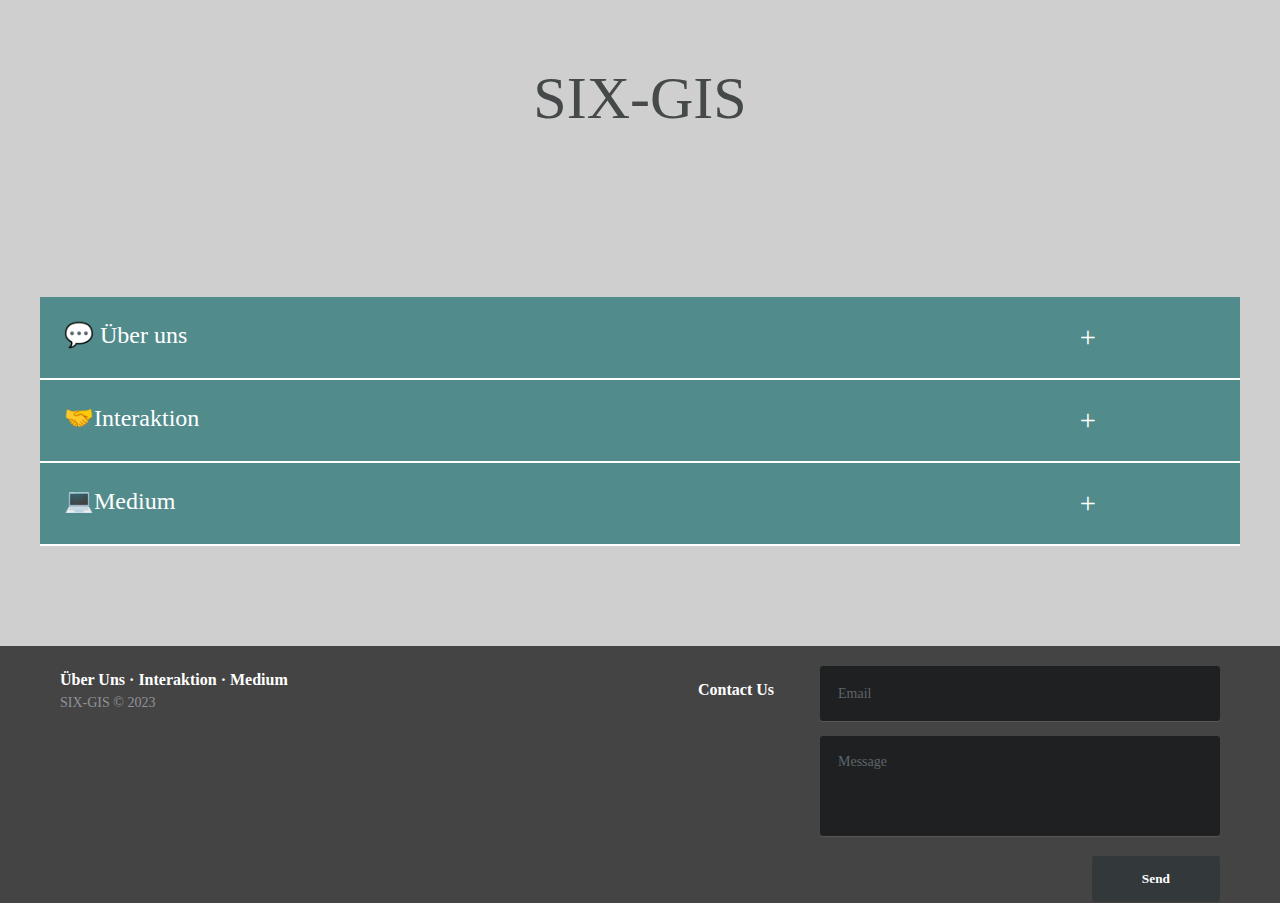
<file: index.html>
<!DOCTYPE html>
<html lang="de">
<head>
    <link rel="stylesheet" href="style.css">
  <meta charset="UTF-8">
</head>
<body> 
    <title >SIX GIS</title>
    <div id="mein-element">SIX-GIS</div>
   <div class="acc">          
      <div class="choice">
         <input type="radio" class="open" name="ac" id="Liq" >
         <input type="radio" class="close" name="ac" id="Liq-close">
         <label for="Liq"><b>💬</b> Über uns</label>
         <label class="close" for="Liq-close"></label>
         <ul class="panel">
            Herzlich willkommen auf unserer Website für Interaktion und Medium!
Unser Ziel ist es, Ihnen eine Plattform zu bieten, auf der Sie die Themen der Interaktion und des Mediums besser verstehen können. Wir glauben, dass diese Begriffe von großer Bedeutung sind, da sie uns helfen, die Art und Weise zu verstehen, wie wir mit der Welt um uns herum interagieren und wie Medien dazu beitragen, diese Interaktionen zu gestalten.
Auf dieser Website finden Sie ausführliche Erklärungen zu den Begriffen Interaktion und Medium. Wir zeigen Ihnen, was sie bedeuten, wie sie funktionieren und wie sie unser tägliches Leben beeinflussen. Dabei gehen wir auf verschiedene Aspekte ein, von der Technologie über die Psychologie bis hin zu gesellschaftlichen und kulturellen Aspekten.
Unser Ziel ist es, Ihnen eine umfassende und zugängliche Ressource zu bieten, die Ihnen dabei hilft, die komplexe Welt der Interaktion und des Mediums besser zu verstehen. Wir sind davon überzeugt, dass dies zu einem besseren Verständnis unserer Welt und zu einem verbesserten Umgang mit den Herausforderungen, denen wir gegenüberstehen, beitragen kann.
Wir laden Sie herzlich ein, diese Website zu erkunden und sich von unseren Inhalten inspirieren zu lassen. Wir freuen uns darauf, Sie auf dieser Reise zu begleiten und stehen Ihnen bei Fragen gerne zur Verfügung. Vielen Dank für Ihren Besuch!         
         </ul>
      </div>
   
      <div class="choice">
         <input type="radio" class="open" name="ac" id="Che">
         <input type="radio" class="close" name="ac" id="Che-close">
         <label for="Che"><b>🤝</b>Interaktion</label>
         <label class="close" for="Che-close"></label>
         <ul class="panel">
            <p>Interaktion bezieht sich auf den Austausch oder die Wechselwirkung zwischen Personen, Gruppen oder Systemen. Es kann sich auf jede Form der Kommunikation, des Austauschs oder der Zusammenarbeit zwischen Menschen oder Maschinen beziehen.

                <br><br>Einleitung:
                Interaktion bezieht sich auf den Austausch oder die Wechselwirkung zwischen Personen, Gruppen oder Systemen. Es kann sich auf jede Form der Kommunikation, des Austauschs oder der Zusammenarbeit zwischen Menschen oder Maschinen beziehen. Interaktion ist ein wichtiger Bestandteil vieler Aspekte unseres täglichen Lebens, von der zwischenmenschlichen Kommunikation bis hin zur Benutzung von technischen Geräten.
                <br><br>Hauptteil:
                In der Psychologie bezieht sich der Begriff "Interaktion" darauf, wie Menschen miteinander kommunizieren und wie sie aufeinander reagieren. Interaktion kann verbal oder nonverbal sein und bezieht sich oft auf die Art und Weise, wie Menschen aufeinander reagieren, wie sie sich verhalten oder wie sie Entscheidungen treffen. In der Informatik bezieht sich Interaktion auf die Wechselwirkung zwischen einem Benutzer und einem Computer oder anderen technischen Systemen. Diese Interaktion kann über eine Benutzeroberfläche erfolgen, die es dem Benutzer ermöglicht, mit dem Computer zu kommunizieren und ihm Anweisungen zu geben.
                Interaktion ist ein wichtiger Bestandteil vieler Bereiche, wie z.B. der Wissenschaft, der Kunst oder der Wirtschaft. In der Wissenschaft bezieht sich Interaktion auf den Austausch von Ideen und Forschungsergebnissen zwischen Wissenschaftlern, während in der Kunst Interaktion oft als Teil einer Performance oder einer Installation genutzt wird. In der Wirtschaft ist Interaktion oft ein wichtiger Bestandteil der Zusammenarbeit zwischen Unternehmen oder bei der Zusammenarbeit von Unternehmen und Kunden.
                <br><br><b>Fazit:</b>
                Interaktion ist ein vielseitiges Konzept, das auf viele Bereiche des Lebens Anwendung findet. Es bezieht sich auf den Austausch oder die Wechselwirkung zwischen Personen, Gruppen oder Systemen und ist ein wichtiger Bestandteil der zwischenmenschlichen Kommunikation sowie der Benutzung von technischen Geräten.</p>
              .</li>
         </ul>
      </div>
   
      <div class="choice">
         <input type="radio" class="open" name="ac" id="Fru">
         <input type="radio" class="close" name="ac" id="Fru-close">
         <label for="Fru"><b>💻</b>Medium</label>
         <label class="close" for="Fru-close"></label>
         <div class="panel">
            <p><p>Der Begriff "Medium" hat in der Kommunikationswissenschaft und Medientheorie verschiedene Bedeutungen.

                <br><br>Einleitung:
                In der Medienwissenschaft bezeichnet der Begriff "Medium" das Instrument oder die Plattform, über die Informationen und Botschaften verbreitet werden. Doch was genau bedeutet der Begriff "Medium" und wie wird er in der Kommunikationswissenschaft verwendet?
                <br><br>Hauptteil:
                Ein Medium kann verschiedene Formen annehmen, wie z.B. ein Buch, eine Zeitung, ein Radio, ein Fernseher oder das Internet. Es kann auch als eine Schnittstelle zwischen Sender und Empfänger von Informationen verstanden werden, die die Übertragung und Verbreitung von Inhalten ermöglicht. Medien können daher als Instrumente der Kommunikation betrachtet werden, die die Verbreitung von Botschaften und Ideen ermöglichen.
                In der Medientheorie wird das Medium oft als eine Art "Botschafter" betrachtet, der Botschaften zwischen Sendern und Empfängern überträgt. Dabei spielen auch die verschiedenen Formen der Medien eine Rolle, z.B. ob es sich um ein visuelles oder akustisches Medium handelt. Die Wahl des Mediums kann auch die Wahrnehmung und Interpretation der Botschaften beeinflussen.
                Ein weiterer wichtiger Aspekt des Mediums ist seine Rolle bei der Konstruktion von Wirklichkeit. Medien können Informationen und Bilder auswählen und präsentieren, die unsere Wahrnehmung und unser Verständnis der Welt um uns herum beeinflussen können. Medien können daher auch als Machtinstrumente betrachtet werden, die die öffentliche Meinung und das Bewusstsein der Menschen formen und verändern können.
                <br><br><b>Fazit:</b>
                Der Begriff „Medium“ bezieht sich auf das Instrument oder die Plattform, über die Informationen und Botschaften verbreitet werden. Medien können als Instrumente der Kommunikation betrachtet werden, die die Verbreitung von Botschaften und Ideen ermöglichen. Die Wahl des Mediums und seine Funktion können auch die Wahrnehmung und Interpretation der Botschaften beeinflussen. Medien können auch eine wichtige Rolle bei der Konstruktion von Wirklichkeit spielen und als Machtinstrumente betrachtet werden.</p>
            </p>
         </div>
      </div>
   </div>
   
   </body>

   <footer>
    <footer class="footer-distributed">

        <div class="footer-left">


            <p class="footer-links">
                <a href="#">Über Uns</a>
                ·
                <a href="#">Interaktion</a>
                ·
                <a href="#">Medium</a>
            </p>

            <p class="footer-company-name">SIX-GIS © 2023</p>

            <div class="footer-icons">

                <a href="#"><i class="fa fa-facebook"></i></a>
                <a href="#"><i class="fa fa-twitter"></i></a>
                <a href="#"><i class="fa fa-linkedin"></i></a>
                <a href="#"><i class="fa fa-github"></i></a>

            </div>

        </div>

        <div class="footer-right">

            <p>Contact Us</p>

            <form action="#" method="post">

                <input type="text" name="email" placeholder="Email">
                <textarea name="message" placeholder="Message"></textarea>
                <button>Send</button>

            </form>

        </div>

    </footer>
    </html
</file>
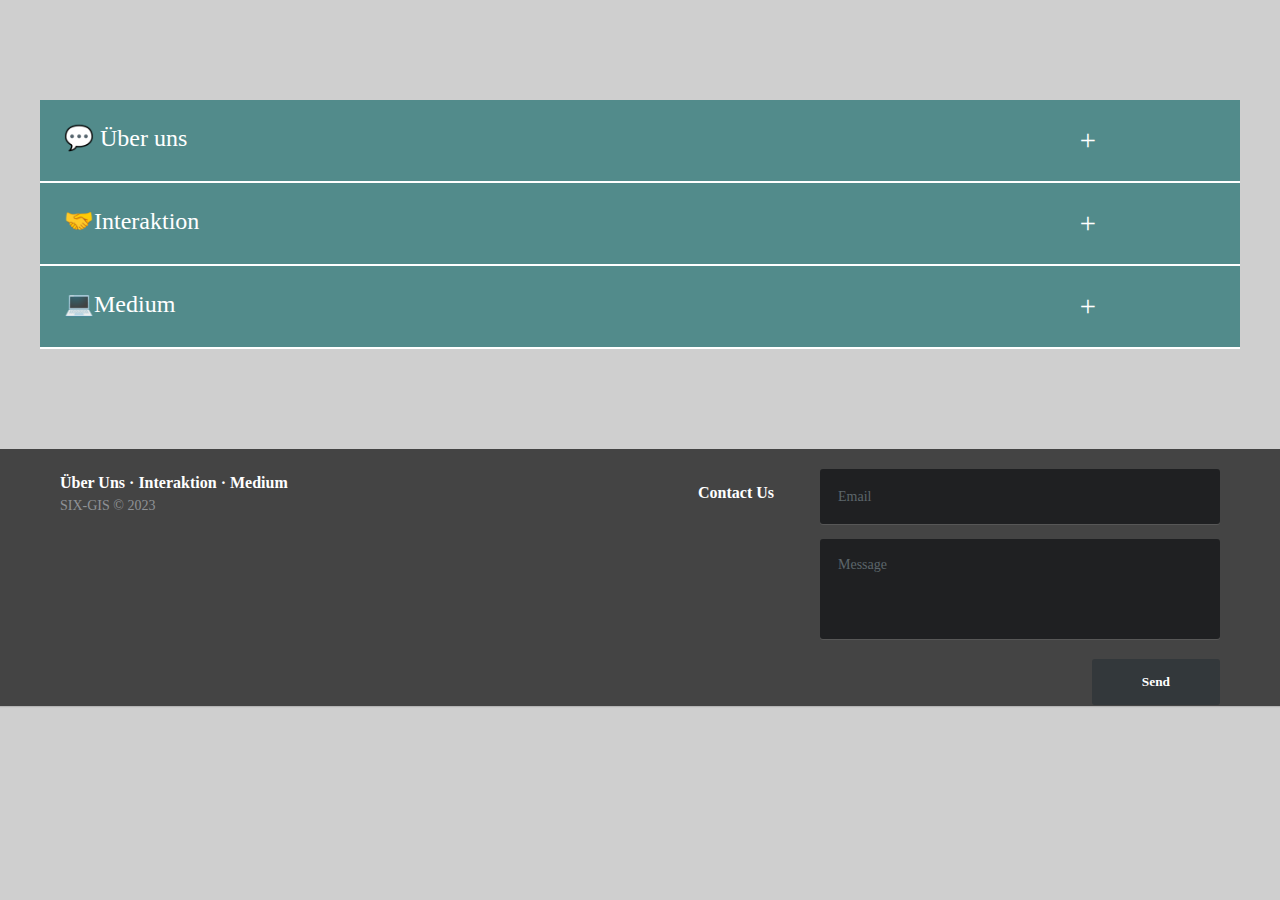
<file: GIS-Final/index.html>
<!DOCTYPE html>
<html lang="de">
<head>
    <link rel="stylesheet" href="style.css">
  <meta charset="UTF-8">
</head>

<body> 
    <title>SIX-GIS</title>
   <div class="acc">          
      <div class="choice">
         <input type="radio" class="open" name="ac" id="Liq" >
         <input type="radio" class="close" name="ac" id="Liq-close">
         <label for="Liq"><b>💬</b> Über uns</label>
         <label class="close" for="Liq-close"></label>
         <ul class="panel">
            <b>Herzlich willkommen</b> auf unserer Website für Definitionen zu den Themen: Interaktion und Medium!
<br>Unser Ziel ist es, Ihnen eine Plattform zu bieten, auf der Sie die Gebiete besser verstehen können. Wir glauben, dass diese Begriffe von großer Bedeutung sind, da sie uns helfen, die Art und Weise zu verstehen, wie wir mit der Welt um uns herum interagieren und wie Medien dazu beitragen, diese Interaktionen zu gestalten.
Auf dieser Website finden Sie ausführliche Erklärungen zu den Begriffen Interaktion und Medium. Wir zeigen Ihnen, was sie bedeuten, wie sie funktionieren und wie sie unser tägliches Leben beeinflussen. Dabei gehen wir auf verschiedene Aspekte ein, von der Technologie über die Psychologie bis hin zu gesellschaftlichen und kulturellen Aspekten.
Wir sind davon überzeugt, dass dies zu einem besseren Verständnis unserer Welt und zu einem verbesserten Umgang mit den Herausforderungen, denen wir gegenüberstehen, beitragen kann.
Wir laden Sie herzlich ein, diese Website zu erkunden und sich von unseren Inhalten inspirieren zu lassen. Wir freuen uns darauf, Sie auf dieser Reise zu begleiten und stehen Ihnen bei Fragen gerne zur Verfügung. (Im Bereich Contact Us)
<br><b>Vielen Dank für Ihren Besuch!</b>         
         </ul>
      </div>
   
      <div class="choice">
         <input type="radio" class="open" name="ac" id="Che">
         <input type="radio" class="close" name="ac" id="Che-close">
         <label for="Che"><b>🤝</b>Interaktion</label>
         <label class="close" for="Che-close"></label>
         <ul class="panel">
            <b>Interaktion</b> ist ein zentraler Begriff in den <b>Sozialwissenschaften</b>, insbesondere in der <b>Psychologie und Soziologie</b>. Die Bedeutung des Begriffs ist dabei vielseitig und bezieht sich auf die wechselseitige Beeinflussung des Verhaltens von Individuen oder Gruppen.
                <br>In einem <b>kulturellen Kontext</b> können Interaktionsprozesse zwischen diversen Gesellschaften und Kulturen stattfinden, die einen Austausch von Informationen und einen wechselseitigen Einfluss bewirken. Diese Art von Interaktion kann dazu beitragen, das Verständnis zwischen Kulturen und Gesellschaften zu fördern und das Zusammenleben zu verbessern.
                <br>In der <b>Soziologie</b> ist die soziale Interaktion von besonderer Bedeutung, da sie sich auf die wechselseitigen Beziehungen zwischen Personen und Gruppen bezieht. Hierbei werden verschiedene Kommunikationsformen wie Sprache, Geste oder Symbole genutzt, um eine Verbindung zwischen den Individuen herzustellen. Diese Interaktionen können wiederum zu einer wechselseitigen Beeinflussung der Einstellungen, Erwartungen und Handlungen führen.
                <br>Für <b>Sozialarbeiter und Sozialpädagogen</b> ist die Fähigkeit zur wirkungsvollen Gestaltung von Interaktionen ein wesentliches berufliches Handwerkszeug. Denn ihr beruflicher Auftrag erfordert oft eine Einflussnahme auf die Einstellungen, Erwartungen und Handlungen der Klienten, um deren Situation zu verbessern. Eine professionelle Gestaltung der Interaktionen kann dabei helfen, eine vertrauensvolle Beziehung zwischen dem Klienten und dem Sozialarbeiter aufzubauen und so eine erfolgreiche Arbeit zu ermöglichen.
                <br><br><b>Fazit:</b>
                <p><mark style="background: #64adad!important">Zusammenfassend kann gesagt werden, dass Interaktion ein wichtiger Begriff in den Sozialwissenschaften ist und sich auf die wechselseitige Beeinflussung des Verhaltens von Individuen oder Gruppen bezieht. Eine effektive Gestaltung der Interaktionen ist dabei ein wesentliches Handwerkszeug für Sozialarbeiter und Sozialpädagogen, um ihren beruflichen Auftrag erfolgreich umzusetzen.</mark>
                <br><br><i>https://www.sign-lang.uni-hamburg.de/projekte/slex/seitendvd/konzepte/l52/l5214.htm</i>
         </ul>
      </div>
   
      <div class="choice">
         <input type="radio" class="open" name="ac" id="Fru">
         <input type="radio" class="close" name="ac" id="Fru-close">
         <label for="Fru"><b>💻</b>Medium</label>
         <label class="close" for="Fru-close"></label>
         <div class="panel">

                <b>Was ist ein Medium?</b> Harry Pross führte am Anfang der 1970er Jahre die Unterscheidung zwischen primären, sekundären und tertiären Medien ein, um darauf aufmerksam zu machen, dass nicht nur die bekannten Massenmedien Zeitung, Kino, Hörfunk, Fernsehen als Medien bezeichnet werden können – eine Tendenz, die sich bis heute beobachten lässt.
                <br>Zu den primären Medien gehören etwa die menschliche Stimme, die Gestik und die Mimik.
                <br>Kommunikation, so Pross, findet hier ohne technische ‚Ausrüstung‘ statt.
                <br>Als sekundäres Medium bezeichnet er die Schrift, die auf der Seite des Mitteilenden einer technischen Stütze bedarf.
                <br>Als tertiär schließlich bestimmt er jene Medien wie Grammofon, Telefon, Radio, Fernsehen, bei denen sowohl Sender als auch Empfänger, sowohl Produzenten als auch Rezipienten eine Apparatur benötigen. 
                <br>Diese vereinfachende Definition durch Pross ist als Einstieg hilfreich, kann aber nur eine erste allgemeine Orientierung bieten. Um ein mögliches Missverständnis gleich auszuräumen: 
                <br>Wenn primäre, sekundäre und tertiäre Medien unterschieden werden, so heißt dies auf keinen Fall, dass die sekundären Medien die primären ablösen und dass mit den tertiären Medien die beiden ersten verschwinden. 
                <br>Generell gilt vielmehr: Neue Medien lösen alte nicht ab. 
                <br><b>Ein Beispiel:</b> 
                <br>Wir sprechen und reden miteinander auch im Zeitalter der Schrift. Allerdings verändert sich die mündliche Rede in dem Moment, in dem das Schreiben üblich wird. 
                <br>Funktion und Leistung von Mündlichkeit verschieben sich im Zeitalter der Schriftlichkeit. 
                <br><br><b>Fazit:</b>
                <p><mark style="background: #64adad!important">Das Ende der Schrift ist weder mit dem Telefon, Radio oder Fernsehen gekommen, noch gar mit dem Computer.</mark>
                <br><br><i>https://www.dh-lehre.gwi.uni-muenchen.de/?p=22031</i>
            </p>
         </div>
      </div>
   </div>
   
   </body>

   <footer>
    <footer class="footer-distributed">

        <div class="footer-left">

            

            <p class="footer-links">
                <a href="#">Über Uns</a>
                ·
                <a href="#">Interaktion</a>
                ·
                <a href="#">Medium</a>
            </p>

            <p class="footer-company-name">SIX-GIS © 2023</p>

            <div class="footer-icons">

                <a href="#"><i class="fa fa-facebook"></i></a>
                <a href="#"><i class="fa fa-twitter"></i></a>
                <a href="#"><i class="fa fa-linkedin"></i></a>
                <a href="#"><i class="fa fa-github"></i></a>

            </div>

        </div>

        <div class="footer-right">

            <p>Contact Us</p>

            <form action="#" method="post">

                <input type="text" name="email" placeholder="Email">
                <textarea name="message" placeholder="Message"></textarea>
                <button>Send</button>

            </form>

        </div>

    </footer>
</file>
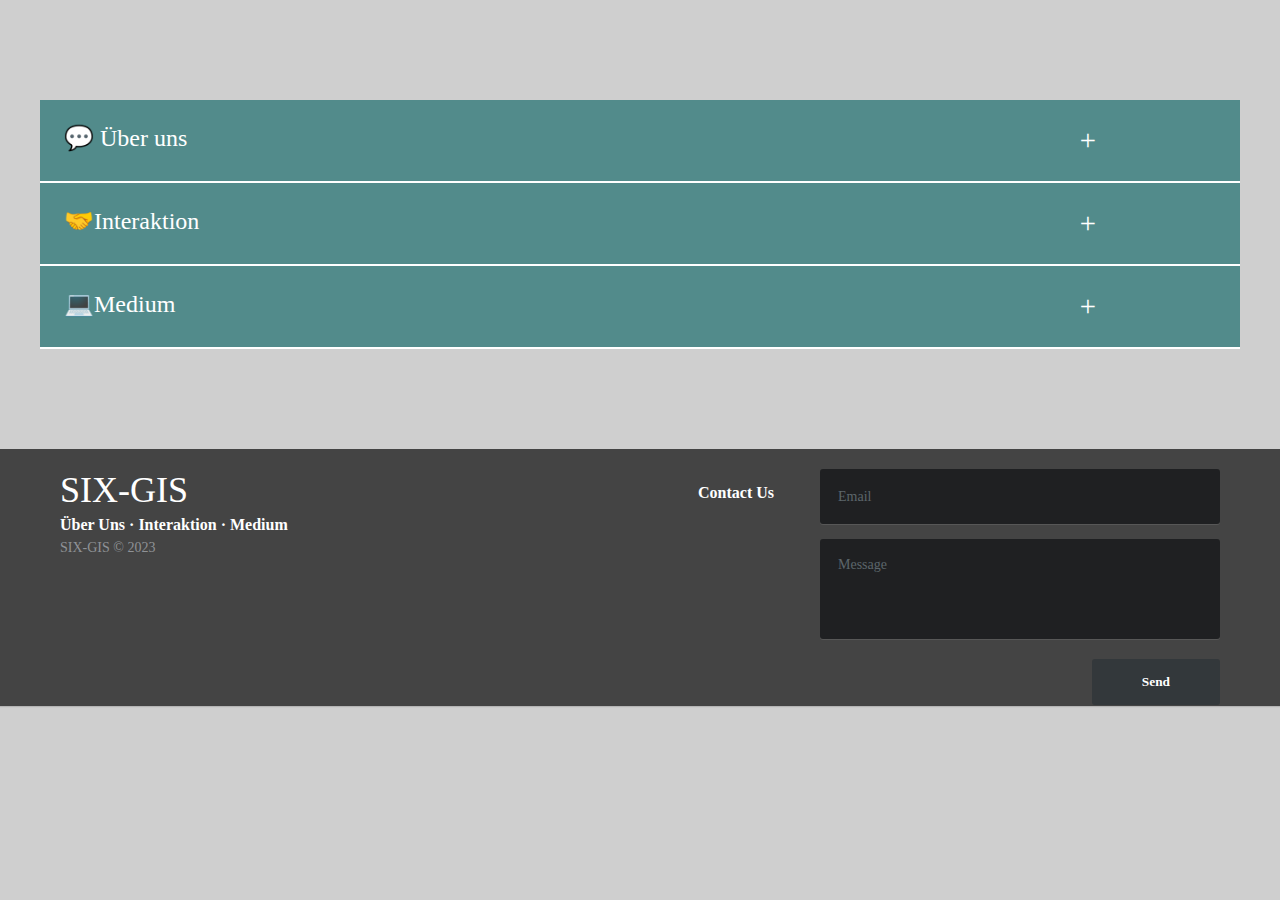
<file: SIX-GIS-1/index.html>
<!DOCTYPE html>
<html lang="de">
<head>
    <link rel="stylesheet" href="style.css">
  <meta charset="UTF-8">
</head>

<body> 
    <title>SIX-GIS</title>
   <div class="acc">          
      <div class="choice">
         <input type="radio" class="open" name="ac" id="Liq" >
         <input type="radio" class="close" name="ac" id="Liq-close">
         <label for="Liq"><b>💬</b> Über uns</label>
         <label class="close" for="Liq-close"></label>
         <ul class="panel">
            Herzlich willkommen auf unserer Website für Interaktion und Medium!
Unser Ziel ist es, Ihnen eine Plattform zu bieten, auf der Sie die Themen der Interaktion und des Mediums besser verstehen können. Wir glauben, dass diese Begriffe von großer Bedeutung sind, da sie uns helfen, die Art und Weise zu verstehen, wie wir mit der Welt um uns herum interagieren und wie Medien dazu beitragen, diese Interaktionen zu gestalten.
Auf dieser Website finden Sie ausführliche Erklärungen zu den Begriffen Interaktion und Medium. Wir zeigen Ihnen, was sie bedeuten, wie sie funktionieren und wie sie unser tägliches Leben beeinflussen. Dabei gehen wir auf verschiedene Aspekte ein, von der Technologie über die Psychologie bis hin zu gesellschaftlichen und kulturellen Aspekten.
Unser Ziel ist es, Ihnen eine umfassende und zugängliche Ressource zu bieten, die Ihnen dabei hilft, die komplexe Welt der Interaktion und des Mediums besser zu verstehen. Wir sind davon überzeugt, dass dies zu einem besseren Verständnis unserer Welt und zu einem verbesserten Umgang mit den Herausforderungen, denen wir gegenüberstehen, beitragen kann.
Wir laden Sie herzlich ein, diese Website zu erkunden und sich von unseren Inhalten inspirieren zu lassen. Wir freuen uns darauf, Sie auf dieser Reise zu begleiten und stehen Ihnen bei Fragen gerne zur Verfügung. Vielen Dank für Ihren Besuch!         
         </ul>
      </div>
   
      <div class="choice">
         <input type="radio" class="open" name="ac" id="Che">
         <input type="radio" class="close" name="ac" id="Che-close">
         <label for="Che"><b>🤝</b>Interaktion</label>
         <label class="close" for="Che-close"></label>
         <ul class="panel">
            <p>Interaktion bezieht sich auf den Austausch oder die Wechselwirkung zwischen Personen, Gruppen oder Systemen. Es kann sich auf jede Form der Kommunikation, des Austauschs oder der Zusammenarbeit zwischen Menschen oder Maschinen beziehen.

                <br><br>Einleitung:
                Interaktion bezieht sich auf den Austausch oder die Wechselwirkung zwischen Personen, Gruppen oder Systemen. Es kann sich auf jede Form der Kommunikation, des Austauschs oder der Zusammenarbeit zwischen Menschen oder Maschinen beziehen. Interaktion ist ein wichtiger Bestandteil vieler Aspekte unseres täglichen Lebens, von der zwischenmenschlichen Kommunikation bis hin zur Benutzung von technischen Geräten.
                <br><br>Hauptteil:
                In der Psychologie bezieht sich der Begriff "Interaktion" darauf, wie Menschen miteinander kommunizieren und wie sie aufeinander reagieren. Interaktion kann verbal oder nonverbal sein und bezieht sich oft auf die Art und Weise, wie Menschen aufeinander reagieren, wie sie sich verhalten oder wie sie Entscheidungen treffen. In der Informatik bezieht sich Interaktion auf die Wechselwirkung zwischen einem Benutzer und einem Computer oder anderen technischen Systemen. Diese Interaktion kann über eine Benutzeroberfläche erfolgen, die es dem Benutzer ermöglicht, mit dem Computer zu kommunizieren und ihm Anweisungen zu geben.
                Interaktion ist ein wichtiger Bestandteil vieler Bereiche, wie z.B. der Wissenschaft, der Kunst oder der Wirtschaft. In der Wissenschaft bezieht sich Interaktion auf den Austausch von Ideen und Forschungsergebnissen zwischen Wissenschaftlern, während in der Kunst Interaktion oft als Teil einer Performance oder einer Installation genutzt wird. In der Wirtschaft ist Interaktion oft ein wichtiger Bestandteil der Zusammenarbeit zwischen Unternehmen oder bei der Zusammenarbeit von Unternehmen und Kunden.
                <br><br><b>Fazit:</b>
                Interaktion ist ein vielseitiges Konzept, das auf viele Bereiche des Lebens Anwendung findet. Es bezieht sich auf den Austausch oder die Wechselwirkung zwischen Personen, Gruppen oder Systemen und ist ein wichtiger Bestandteil der zwischenmenschlichen Kommunikation sowie der Benutzung von technischen Geräten.</p>
              .</li>
         </ul>
      </div>
   
      <div class="choice">
         <input type="radio" class="open" name="ac" id="Fru">
         <input type="radio" class="close" name="ac" id="Fru-close">
         <label for="Fru"><b>💻</b>Medium</label>
         <label class="close" for="Fru-close"></label>
         <div class="panel">
            <p><p>Der Begriff "Medium" hat in der Kommunikationswissenschaft und Medientheorie verschiedene Bedeutungen.

                <br><br>Einleitung:
                In der Medienwissenschaft bezeichnet der Begriff "Medium" das Instrument oder die Plattform, über die Informationen und Botschaften verbreitet werden. Doch was genau bedeutet der Begriff "Medium" und wie wird er in der Kommunikationswissenschaft verwendet?
                <br><br>Hauptteil:
                Ein Medium kann verschiedene Formen annehmen, wie z.B. ein Buch, eine Zeitung, ein Radio, ein Fernseher oder das Internet. Es kann auch als eine Schnittstelle zwischen Sender und Empfänger von Informationen verstanden werden, die die Übertragung und Verbreitung von Inhalten ermöglicht. Medien können daher als Instrumente der Kommunikation betrachtet werden, die die Verbreitung von Botschaften und Ideen ermöglichen.
                In der Medientheorie wird das Medium oft als eine Art "Botschafter" betrachtet, der Botschaften zwischen Sendern und Empfängern überträgt. Dabei spielen auch die verschiedenen Formen der Medien eine Rolle, z.B. ob es sich um ein visuelles oder akustisches Medium handelt. Die Wahl des Mediums kann auch die Wahrnehmung und Interpretation der Botschaften beeinflussen.
                Ein weiterer wichtiger Aspekt des Mediums ist seine Rolle bei der Konstruktion von Wirklichkeit. Medien können Informationen und Bilder auswählen und präsentieren, die unsere Wahrnehmung und unser Verständnis der Welt um uns herum beeinflussen können. Medien können daher auch als Machtinstrumente betrachtet werden, die die öffentliche Meinung und das Bewusstsein der Menschen formen und verändern können.
                <br><br><b>Fazit:</b>
                Der Begriff „Medium“ bezieht sich auf das Instrument oder die Plattform, über die Informationen und Botschaften verbreitet werden. Medien können als Instrumente der Kommunikation betrachtet werden, die die Verbreitung von Botschaften und Ideen ermöglichen. Die Wahl des Mediums und seine Funktion können auch die Wahrnehmung und Interpretation der Botschaften beeinflussen. Medien können auch eine wichtige Rolle bei der Konstruktion von Wirklichkeit spielen und als Machtinstrumente betrachtet werden.</p>
            </p>
         </div>
      </div>
   </div>
   
   </body>

   <footer>
    <footer class="footer-distributed">

        <div class="footer-left">

            <h3>SIX-<span>GIS</span></h3>

            <p class="footer-links">
                <a href="#">Über Uns</a>
                ·
                <a href="#">Interaktion</a>
                ·
                <a href="#">Medium</a>
            </p>

            <p class="footer-company-name">SIX-GIS © 2023</p>

            <div class="footer-icons">

                <a href="#"><i class="fa fa-facebook"></i></a>
                <a href="#"><i class="fa fa-twitter"></i></a>
                <a href="#"><i class="fa fa-linkedin"></i></a>
                <a href="#"><i class="fa fa-github"></i></a>

            </div>

        </div>

        <div class="footer-right">

            <p>Contact Us</p>

            <form action="#" method="post">

                <input type="text" name="email" placeholder="Email">
                <textarea name="message" placeholder="Message"></textarea>
                <button>Send</button>

            </form>

        </div>

    </footer>
</file>
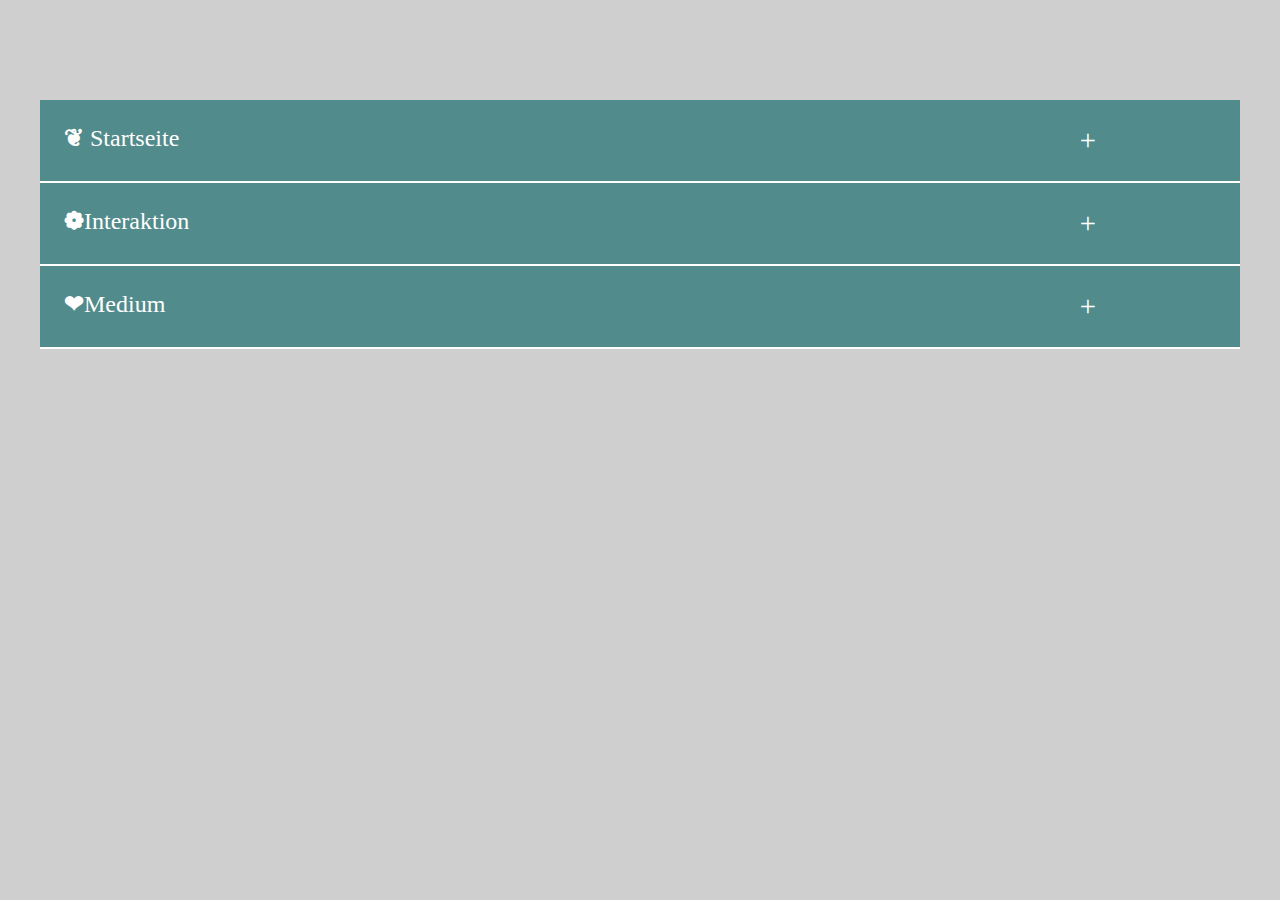
<file: giss.html>
<!DOCTYPE html>
<html>
<head>
   <link rel="stylesheet" href="style.css">
<body>
   <div class="acc">          
      <div class="choice">
         <input type="radio" class="open" name="ac" id="Liq" >
         <input type="radio" class="close" name="ac" id="Liq-close">
         <label for="Liq"><b>❦</b> Startseite</label>
         <label class="close" for="Liq-close"></label>
         <ul class="panel">
            <li>Einleitung:
               Interaktion bezieht sich auf den Austausch oder die Wechselwirkung zwischen Personen, Gruppen oder Systemen. Es kann sich auf jede Form der Kommunikation, des Austauschs oder der Zusammenarbeit zwischen Menschen oder Maschinen beziehen. Interaktion ist ein wichtiger Bestandteil vieler Aspekte unseres täglichen Lebens, von der zwischenmenschlichen Kommunikation bis hin zur Benutzung von technischen Geräten.
               Hauptteil:
               In der Psychologie bezieht sich der Begriff "Interaktion" darauf, wie Menschen miteinander kommunizieren und wie sie aufeinander reagieren. Interaktion kann verbal oder nonverbal sein und bezieht sich oft auf die Art und Weise, wie Menschen aufeinander reagieren, wie sie sich verhalten oder wie sie Entscheidungen treffen. In der Informatik bezieht sich Interaktion auf die Wechselwirkung zwischen einem Benutzer und einem Computer oder anderen technischen Systemen. Diese Interaktion kann über eine Benutzeroberfläche erfolgen, die es dem Benutzer ermöglicht, mit dem Computer zu kommunizieren und ihm Anweisungen zu geben.
               Interaktion ist ein wichtiger Bestandteil vieler Bereiche, wie z.B. der Wissenschaft, der Kunst oder der Wirtschaft. In der Wissenschaft bezieht sich Interaktion auf den Austausch von Ideen und Forschungsergebnissen zwischen Wissenschaftlern, während in der Kunst Interaktion oft als Teil einer Performance oder einer Installation genutzt wird. In der Wirtschaft ist Interaktion oft ein wichtiger Bestandteil der Zusammenarbeit zwischen Unternehmen oder bei der Zusammenarbeit von Unternehmen und Kunden.
               Fazit:
               Interaktion ist ein vielseitiges Konzept, das auf viele Bereiche des Lebens Anwendung findet. Es bezieht sich auf den Austausch oder die Wechselwirkung zwischen Personen, Gruppen oder Systemen und ist ein wichtiger Bestandteil der zwischenmenschlichen Kommunikation sowie der Benutzung von technischen Geräten.
               </li>
         
         </ul>
      </div>
   
      <div class="choice">
         <input type="radio" class="open" name="ac" id="Che">
         <input type="radio" class="close" name="ac" id="Che-close">
         <label for="Che"><b>❁</b>Interaktion</label>
         <label class="close" for="Che-close"></label>
         <ul class="panel">
            <li></li>
            <li>Chocolate gingerbread marshmallow croissant.</li>
         </ul>
      </div>
   
      <div class="choice">
         <input type="radio" class="open" name="ac" id="Fru">
         <input type="radio" class="close" name="ac" id="Fru-close">
         <label for="Fru"><b>❤</b>Medium</label>
         <label class="close" for="Fru-close"></label>
         <div class="panel">
            <p>Fruitcake marshmallow sugar plum soufflé biscuit.</p>
            <p>Sesame snaps pie lemon drops.</p>
         </div>
      </div>
   </div>
   
   </body>
</file>
<file: style.css>
body {
  font-family: Arial, sans-serif;
  font-size: 20px;
  background-color: #cfcfcf;
  margin: 0;
  padding: 0;
  scroll-behavior: smooth;
  background-image: url("https://img.freepik.com/fotos-premium/aquarellhintergrund-graues-aquarellmalerei-strukturiertes-design-auf-weissem-papierhintergrund_7190-3250.jpg?w=2000");
  background-size: cover;



}
#mein-element {
  display: none;
	padding: 5%;
  text-align: center;
	font-size: 3em;
	color: #454949;
	
	
	

}
#mein-element {
  display: block;

}


.acc { width: 1200px; margin: 5em auto}
.acc .choice {
   display: grid;
   grid-template-columns: 9fr 1fr;
   grid-template-areas: "name action"
                        "panel panel";
}

.acc label:nth-child(odd) { grid-area: name;}
.acc label:nth-child(even) { grid-area: action;}
.acc .panel { grid-area: panel; }
.acc input[name="ac"] { display:none }

.acc .panel {
  margin: 0;
  height: 0;
  overflow:hidden;
  background-color: #e0e0e0;
  line-height: 1.5;
  padding: 0 2rem;
  box-sizing: border-box;
  transition: 0.5s;
}

.acc .panel p { margin-top:0 }

.acc input.open:checked~.panel {
  height: auto;
  padding: 2rem;
  transition: 0.5s;
}

.acc label {
  cursor: pointer;
  background-color: #528b8b;
  border-bottom: 2px solid #fff;
  padding: 1em;
  width: 100%;
  font-weight: 400;
  font-size: 1.2em;
  box-sizing: border-box;
  z-index: 100;
  color:white;
}

.acc .panel {
    box-shadow: 0px 2px 6px rgba(0, 0, 0, 0.3);
  }

.acc input.open:checked ~ label { background-color: #64adad }
.acc label:nth-child(odd)::after  { 
   content: "+";
   color: white;
   float:right;
   font-size: 1.2em;
   margin-top:0;
}
.acc input.open:checked ~ label:nth-child(odd)::after { content: ""; }
.acc input.open:checked ~ label.close::after { content: "– "; font-size: 1.2em; }



* {
  font-family: Roboto;
}

.footer-distributed{
	background: #444;
	box-shadow: 0 1px 1px 0 rgba(0, 0, 0, 0.12);
	box-sizing: border-box;
	width: 100%;
	font: bold 16px sans-serif;
	text-align: left;
	padding: 20px 60px 1px;
	overflow: hidden;
}

section {
  width: 100%;
  display: inline-block;
  background: #ccc;
  height: 60vh;
  text-align: center;
  font-size: 22px;
  font-weight: 700;
  text-decoration: underline;
}


/* Footer left */

.footer-distributed .footer-left{
	float: left;
}

/* The company logo */

.footer-distributed h3{
	color:  #ffffff;
	font: normal 36px 'Roboto', cursive;
	margin: 0 0 0px;
}


/* Footer links */

.footer-distributed .footer-links{
	color:  #ffffff;
	margin: 0 0 0px;
	padding: 0;
}

.footer-distributed .footer-links a{
	display:inline-block;
	line-height: 1.8;
	text-decoration: none;
	color:  inherit;
}

.footer-distributed .footer-company-name{
	color:  #8f9296;
	font-size: 14px;
	font-weight: normal;
	margin: 0;
}

/* Footer Right */

.footer-distributed .footer-right{
	float: right;
}

.footer-distributed .footer-right p{
	display: inline-block;
	vertical-align: top;
	margin: 15px 42px 0 0;
	color: #ffffff;
}

/* The contact form */

.footer-distributed form{
	display: inline-block;
}

.footer-distributed form input,
.footer-distributed form textarea{
	display: block;
	border-radius: 3px;
	box-sizing: border-box;
	background-color:  #1f2022;
	box-shadow: 0 1px 0 0 rgba(255, 255, 255, 0.1);
	border: none;
	resize: none;

	font: inherit;
	font-size: 14px;
	font-weight: normal;
	color:  #d1d2d2;

	width: 400px;
	padding: 18px;
}

.footer-distributed ::-webkit-input-placeholder {
	color:  #5c666b;
}

.footer-distributed ::-moz-placeholder {
	color:  #5c666b;
	opacity: 1;
}

.footer-distributed :-ms-input-placeholder{
	color:  #5c666b;
}


.footer-distributed form input{
	height: 55px;
	margin-bottom: 15px;
}

.footer-distributed form textarea{
	height: 100px;
	margin-bottom: 20px;
}

.footer-distributed form button{
	border-radius: 3px;
	background-color:  #33383b;
	color: #ffffff;
	border: 0;
	padding: 15px 50px;
	font-weight: bold;
	float: right;
}

/* If you don't want the footer to be responsive, remove these media queries */

@media (max-width: 1000px) {

	.footer-distributed {
		font: bold 14px sans-serif;
	}

	.footer-distributed .footer-company-name{
		font-size: 12px;
	}

	.footer-distributed form input,
	.footer-distributed form textarea{
		width: 250px;
	}

	.footer-distributed form button{
		padding: 10px 35px;
	}

}

@media (max-width: 800px) {

	.footer-distributed{
		padding: 30px;
	}

	.footer-distributed .footer-left,
	.footer-distributed .footer-right{
		float: none;
		max-width: 300px;
		margin: 0 auto;
	}

	.footer-distributed .footer-left{
		margin-bottom: 40px;
	}

	.footer-distributed form{
		margin-top: 60px;
	}

	.footer-distributed form{
		display: block;
	}

	.footer-distributed form button{
		float: none;
	}
}
</file>
<file: GIS-Final/style.css>
body {
  font-family: Arial, sans-serif;
  font-size: 20px;
  background-color: #cfcfcf;
  margin: 0;
  padding: 0;
  scroll-behavior: smooth;
  background-image: url("https://img.freepik.com/fotos-premium/aquarellhintergrund-graues-aquarellmalerei-strukturiertes-design-auf-weissem-papierhintergrund_7190-3250.jpg?w=2000");
  background-size: cover;



}


.acc { width: 1200px; margin: 5em auto}
.acc .choice {
   display: grid;
   grid-template-columns: 9fr 1fr;
   grid-template-areas: "name action"
                        "panel panel";
}

.acc label:nth-child(odd) { grid-area: name;}
.acc label:nth-child(even) { grid-area: action;}
.acc .panel { grid-area: panel; }
.acc input[name="ac"] { display:none }

.acc .panel {
  margin: 0;
  height: 0;
  overflow:hidden;
  background-color: #e0e0e0;
  line-height: 1.5;
  padding: 0 2rem;
  box-sizing: border-box;
  transition: 0.5s;
}

.acc .panel p { margin-top:0 }

.acc input.open:checked~.panel {
  height: auto;
  padding: 2rem;
  transition: 0.5s;
}

.acc label {
  cursor: pointer;
  background-color: #528b8b;
  border-bottom: 2px solid #fff;
  padding: 1em;
  width: 100%;
  font-weight: 400;
  font-size: 1.2em;
  box-sizing: border-box;
  z-index: 100;
  color:white;
}

.acc .panel {
    box-shadow: 0px 2px 6px rgba(0, 0, 0, 0.3);
  }

.acc input.open:checked ~ label { background-color: #64adad }
.acc label:nth-child(odd)::after  { 
   content: "+";
   color: white;
   float:right;
   font-size: 1.2em;
   margin-top:0;
}
.acc input.open:checked ~ label:nth-child(odd)::after { content: ""; }
.acc input.open:checked ~ label.close::after { content: "– "; font-size: 1.2em; }



* {
  font-family: Roboto;
}

.footer-distributed{
	background: #444;
	box-shadow: 0 1px 1px 0 rgba(0, 0, 0, 0.12);
	box-sizing: border-box;
	width: 100%;
	font: bold 16px sans-serif;
	text-align: left;
	padding: 20px 60px 1px;
	overflow: hidden;
}

section {
  width: 100%;
  display: inline-block;
  background: #ccc;
  height: 60vh;
  text-align: center;
  font-size: 22px;
  font-weight: 700;
  text-decoration: underline;
}


/* Footer left */

.footer-distributed .footer-left{
	float: left;
}

/* The company logo */

.footer-distributed h3{
	color:  #ffffff;
	font: normal 36px 'Roboto', cursive;
	margin: 0 0 0px;
}


/* Footer links */

.footer-distributed .footer-links{
	color:  #ffffff;
	margin: 0 0 0px;
	padding: 0;
}

.footer-distributed .footer-links a{
	display:inline-block;
	line-height: 1.8;
	text-decoration: none;
	color:  inherit;
}

.footer-distributed .footer-company-name{
	color:  #8f9296;
	font-size: 14px;
	font-weight: normal;
	margin: 0;
}

/* Footer Right */

.footer-distributed .footer-right{
	float: right;
}

.footer-distributed .footer-right p{
	display: inline-block;
	vertical-align: top;
	margin: 15px 42px 0 0;
	color: #ffffff;
}

/* The contact form */

.footer-distributed form{
	display: inline-block;
}

.footer-distributed form input,
.footer-distributed form textarea{
	display: block;
	border-radius: 3px;
	box-sizing: border-box;
	background-color:  #1f2022;
	box-shadow: 0 1px 0 0 rgba(255, 255, 255, 0.1);
	border: none;
	resize: none;

	font: inherit;
	font-size: 14px;
	font-weight: normal;
	color:  #d1d2d2;

	width: 400px;
	padding: 18px;
}

.footer-distributed ::-webkit-input-placeholder {
	color:  #5c666b;
}

.footer-distributed ::-moz-placeholder {
	color:  #5c666b;
	opacity: 1;
}

.footer-distributed :-ms-input-placeholder{
	color:  #5c666b;
}


.footer-distributed form input{
	height: 55px;
	margin-bottom: 15px;
}

.footer-distributed form textarea{
	height: 100px;
	margin-bottom: 20px;
}

.footer-distributed form button{
	border-radius: 3px;
	background-color:  #33383b;
	color: #ffffff;
	border: 0;
	padding: 15px 50px;
	font-weight: bold;
	float: right;
}

/* If you don't want the footer to be responsive, remove these media queries */

@media (max-width: 1000px) {

	.footer-distributed {
		font: bold 14px sans-serif;
	}

	.footer-distributed .footer-company-name{
		font-size: 12px;
	}

	.footer-distributed form input,
	.footer-distributed form textarea{
		width: 250px;
	}

	.footer-distributed form button{
		padding: 10px 35px;
	}

}

@media (max-width: 800px) {

	.footer-distributed{
		padding: 30px;
	}

	.footer-distributed .footer-left,
	.footer-distributed .footer-right{
		float: none;
		max-width: 300px;
		margin: 0 auto;
	}

	.footer-distributed .footer-left{
		margin-bottom: 40px;
	}

	.footer-distributed form{
		margin-top: 30px;
	}

	.footer-distributed form{
		display: block;
	}

	.footer-distributed form button{
		float: none;
	}
}
</file>
<file: SIX-GIS-1/style.css>
body {
  font-family: Arial, sans-serif;
  font-size: 20px;
  background-color: #cfcfcf;
  margin: 0;
  padding: 0;
  scroll-behavior: smooth;
  background-image: url("https://img.freepik.com/fotos-premium/aquarellhintergrund-graues-aquarellmalerei-strukturiertes-design-auf-weissem-papierhintergrund_7190-3250.jpg?w=2000");
  background-size: cover;



}


.acc { width: 1200px; margin: 5em auto}
.acc .choice {
   display: grid;
   grid-template-columns: 9fr 1fr;
   grid-template-areas: "name action"
                        "panel panel";
}

.acc label:nth-child(odd) { grid-area: name;}
.acc label:nth-child(even) { grid-area: action;}
.acc .panel { grid-area: panel; }
.acc input[name="ac"] { display:none }

.acc .panel {
  margin: 0;
  height: 0;
  overflow:hidden;
  background-color: #e0e0e0;
  line-height: 1.5;
  padding: 0 2rem;
  box-sizing: border-box;
  transition: 0.5s;
}

.acc .panel p { margin-top:0 }

.acc input.open:checked~.panel {
  height: auto;
  padding: 2rem;
  transition: 0.5s;
}

.acc label {
  cursor: pointer;
  background-color: #528b8b;
  border-bottom: 2px solid #fff;
  padding: 1em;
  width: 100%;
  font-weight: 400;
  font-size: 1.2em;
  box-sizing: border-box;
  z-index: 100;
  color:white;
}

.acc .panel {
    box-shadow: 0px 2px 6px rgba(0, 0, 0, 0.3);
  }

.acc input.open:checked ~ label { background-color: #64adad }
.acc label:nth-child(odd)::after  { 
   content: "+";
   color: white;
   float:right;
   font-size: 1.2em;
   margin-top:0;
}
.acc input.open:checked ~ label:nth-child(odd)::after { content: ""; }
.acc input.open:checked ~ label.close::after { content: "– "; font-size: 1.2em; }



* {
  font-family: Roboto;
}

.footer-distributed{
	background: #444;
	box-shadow: 0 1px 1px 0 rgba(0, 0, 0, 0.12);
	box-sizing: border-box;
	width: 100%;
	font: bold 16px sans-serif;
	text-align: left;
	padding: 20px 60px 1px;
	overflow: hidden;
}

section {
  width: 100%;
  display: inline-block;
  background: #ccc;
  height: 60vh;
  text-align: center;
  font-size: 22px;
  font-weight: 700;
  text-decoration: underline;
}


/* Footer left */

.footer-distributed .footer-left{
	float: left;
}

/* The company logo */

.footer-distributed h3{
	color:  #ffffff;
	font: normal 36px 'Roboto', cursive;
	margin: 0 0 0px;
}


/* Footer links */

.footer-distributed .footer-links{
	color:  #ffffff;
	margin: 0 0 0px;
	padding: 0;
}

.footer-distributed .footer-links a{
	display:inline-block;
	line-height: 1.8;
	text-decoration: none;
	color:  inherit;
}

.footer-distributed .footer-company-name{
	color:  #8f9296;
	font-size: 14px;
	font-weight: normal;
	margin: 0;
}

/* Footer Right */

.footer-distributed .footer-right{
	float: right;
}

.footer-distributed .footer-right p{
	display: inline-block;
	vertical-align: top;
	margin: 15px 42px 0 0;
	color: #ffffff;
}

/* The contact form */

.footer-distributed form{
	display: inline-block;
}

.footer-distributed form input,
.footer-distributed form textarea{
	display: block;
	border-radius: 3px;
	box-sizing: border-box;
	background-color:  #1f2022;
	box-shadow: 0 1px 0 0 rgba(255, 255, 255, 0.1);
	border: none;
	resize: none;

	font: inherit;
	font-size: 14px;
	font-weight: normal;
	color:  #d1d2d2;

	width: 400px;
	padding: 18px;
}

.footer-distributed ::-webkit-input-placeholder {
	color:  #5c666b;
}

.footer-distributed ::-moz-placeholder {
	color:  #5c666b;
	opacity: 1;
}

.footer-distributed :-ms-input-placeholder{
	color:  #5c666b;
}


.footer-distributed form input{
	height: 55px;
	margin-bottom: 15px;
}

.footer-distributed form textarea{
	height: 100px;
	margin-bottom: 20px;
}

.footer-distributed form button{
	border-radius: 3px;
	background-color:  #33383b;
	color: #ffffff;
	border: 0;
	padding: 15px 50px;
	font-weight: bold;
	float: right;
}

/* If you don't want the footer to be responsive, remove these media queries */

@media (max-width: 1000px) {

	.footer-distributed {
		font: bold 14px sans-serif;
	}

	.footer-distributed .footer-company-name{
		font-size: 12px;
	}

	.footer-distributed form input,
	.footer-distributed form textarea{
		width: 250px;
	}

	.footer-distributed form button{
		padding: 10px 35px;
	}

}

@media (max-width: 800px) {

	.footer-distributed{
		padding: 30px;
	}

	.footer-distributed .footer-left,
	.footer-distributed .footer-right{
		float: none;
		max-width: 300px;
		margin: 0 auto;
	}

	.footer-distributed .footer-left{
		margin-bottom: 40px;
	}

	.footer-distributed form{
		margin-top: 30px;
	}

	.footer-distributed form{
		display: block;
	}

	.footer-distributed form button{
		float: none;
	}
}
</file>
